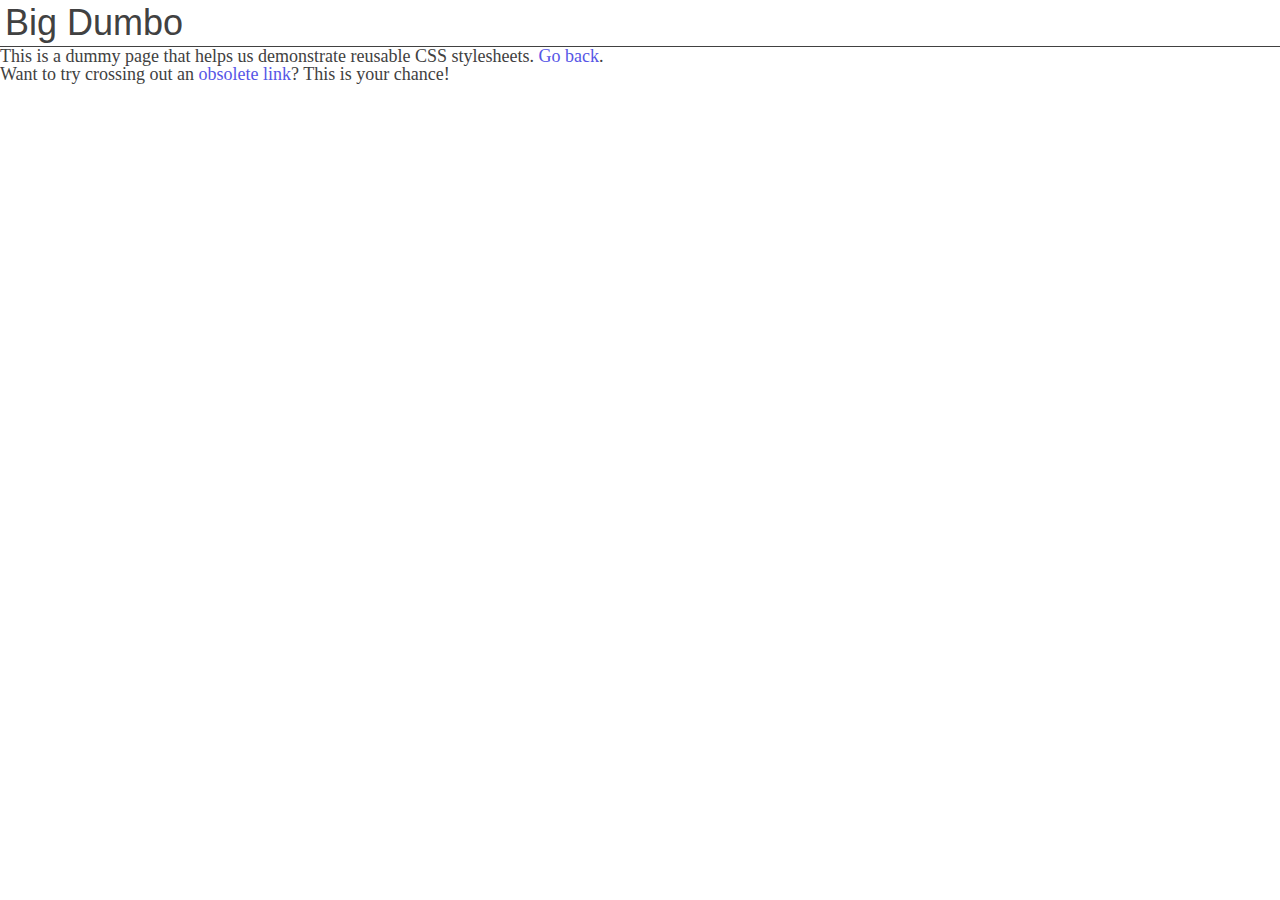
<file: nav/about.html>
<!DOCTYPE html>
<html lang='en'>
  <head>
    <meta charset='UTF-8'/>
    <link rel='stylesheet' href="../css/reset.css"/>
    <link rel='stylesheet' href='../css/main.css'/>
    <title>About Me!</title>
  </head>
  <body>
    <h1>Big Dumbo</h1>

    <p>This is a dummy page that helps us demonstrate reusable CSS
       stylesheets. <a href='hello-css.html'>Go back</a>.</p>

    <p>Want to try crossing out an <a href='nowhere.html'>obsolete link</a>? This
       is your chance!</p>
  </body>
</html>
</file>
<file: css/main.css>
body {
    color: #414141;
    background-color: #ffffff;
    font-size: 18px;
}

h1, h2 {
    font-family: "Helvetica", "Arial", sans-serif;
    padding: 5px 5px 5px 5px;
    border-bottom: 0.5px solid #414141;
}

h1 {
    /* This means it's 2x 10px, the base font size */
    font-size: 2em;
}

h2 {
    font-size: 1.5em;
}

div {
    box-sizing: border-box; /* Considered best practice - considers the border as box boundaries when applying dimensions. */
}

a:link {
    color: rgb(86, 86, 230);
    text-decoration: none;
}

a:hover {
    color: aqua;
    text-decoration: underline;
  }

.page {
    width: 600px;
    margin: 0 auto;
}
</file>
